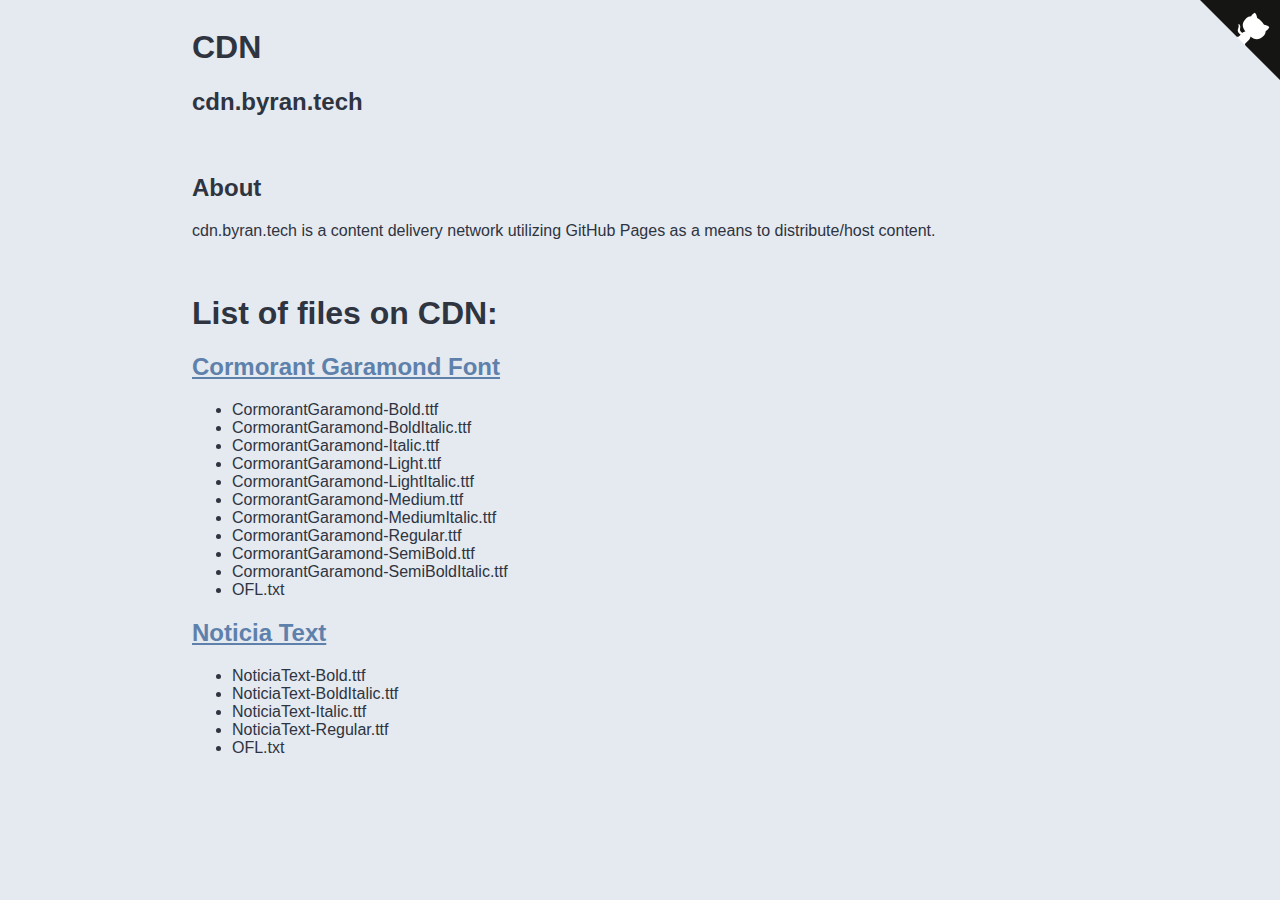
<file: index.html>
<html lang="en">

<head>
    <meta charset="UTF-8">
    <meta http-equiv="X-UA-Compatible" content="IE=edge">
    <meta name="viewport" content="width=device-width, initial-scale=1.0">
    <link href="https://fonts.googleapis.com/icon?family=Material+Icons" rel="stylesheet">
    <link rel="stylesheet" href="style.css">
    <meta name="theme-color" content="#2e3440">
    <title>CDN | cdn.byran.tech</title>

    <meta property="og:title" content="cdn.byran.tech | A simple CDN" />
    <meta property="og:type" content="website" />
    <meta property="og:url" content="https://cdn.byran.tech" />
    <meta property="og:description"
        content="Simple CDN with a beautiful user interface (for no reason), run by www.byran.tech." />
</head>

<body onload="onLoadFunc()">
    <!-- From: https://github.com/tholman/github-corners -->
    <div>
        <a href="https://github.com/Hello9999901/cdn" class="github-corner"><svg width="80" height="80"
                viewBox="0 0 250 250" style="fill:#151513; color:#fff; position: absolute; top: 0; border: 0; right: 0;"
                aria-hidden="true">
                <path d="M0,0 L115,115 L130,115 L142,142 L250,250 L250,0 Z"></path>
                <path
                    d="M128.3,109.0 C113.8,99.7 119.0,89.6 119.0,89.6 C122.0,82.7 120.5,78.6 120.5,78.6 C119.2,72.0 123.4,76.3 123.4,76.3 C127.3,80.9 125.5,87.3 125.5,87.3 C122.9,97.6 130.6,101.9 134.4,103.2"
                    fill="currentColor" style="transform-origin: 130px 106px;" class="octo-arm"></path>
                <path
                    d="M115.0,115.0 C114.9,115.1 118.7,116.5 119.8,115.4 L133.7,101.6 C136.9,99.2 139.9,98.4 142.2,98.6 C133.8,88.0 127.5,74.4 143.8,58.0 C148.5,53.4 154.0,51.2 159.7,51.0 C160.3,49.4 163.2,43.6 171.4,40.1 C171.4,40.1 176.1,42.5 178.8,56.2 C183.1,58.6 187.2,61.8 190.9,65.4 C194.5,69.0 197.7,73.2 200.1,77.6 C213.8,80.2 216.3,84.9 216.3,84.9 C212.7,93.1 206.9,96.0 205.4,96.6 C205.1,102.4 203.0,107.8 198.3,112.5 C181.9,128.9 168.3,122.5 157.7,114.1 C157.9,116.9 156.7,120.9 152.7,124.9 L141.0,136.5 C139.8,137.7 141.6,141.9 141.8,141.8 Z"
                    fill="currentColor" class="octo-body"></path>
            </svg></a>
    </div>
    <div class="themeToggle material-icons" id="themeToggle" onclick="toggleTheme()"></div>
    <div class="wrapper">
        <h1>CDN</h1>
        <h2>cdn.byran.tech</h2>
        <br>
        <h2>About</h2>
        <p>cdn.byran.tech is a content delivery network utilizing
            GitHub Pages as a means to distribute/host content.
        </p>
        <br>
        <h1> List of files on CDN:</h1>
        <h2><a href="./cdn/Cormorant_Garamond/">Cormorant Garamond Font</a></h2>
        <ul>
            <li>CormorantGaramond-Bold.ttf</li>
            <li>CormorantGaramond-BoldItalic.ttf</li>
            <li>CormorantGaramond-Italic.ttf</li>
            <li>CormorantGaramond-Light.ttf</li>
            <li>CormorantGaramond-LightItalic.ttf</li>
            <li>CormorantGaramond-Medium.ttf</li>
            <li>CormorantGaramond-MediumItalic.ttf</li>
            <li>CormorantGaramond-Regular.ttf</li>
            <li>CormorantGaramond-SemiBold.ttf</li>
            <li>CormorantGaramond-SemiBoldItalic.ttf</li>
            <li>OFL.txt</li>
        </ul>
        <h2><a href="./cdn/Noticia_Text/">Noticia Text</a></h2>
        <ul>
            <li>NoticiaText-Bold.ttf</li>
            <li>NoticiaText-BoldItalic.ttf</li>
            <li>NoticiaText-Italic.ttf</li>
            <li>NoticiaText-Regular.ttf</li>
            <li>OFL.txt</li>
        </ul>
    </div>

    <!-- Script to alter cdn website theme based on os preference and a dark/light toggle with icons -->
    <script>
        // the script assumes that the user has dark mode, and adapts to light mode based on
        // os if they want to look at the sun
        var isDark = new Boolean(true);

        // checks whether dark mode is enabled
        function isDarkModeEnabled() {
            const prefersDark = window.matchMedia && window.matchMedia('(prefers-color-scheme: dark)').matches
            if (prefersDark == true) {
                return true
            } else {
                return false
            }
        }

        function onLoadFunc() {
            document.getElementById('themeToggle').innerHTML = "dark_mode"
            // sees whether os prefers dark or light mode
            if (isDarkModeEnabled()) {
                isDark = true;
            } else {
                isDark = false;
                document.getElementById('themeToggle').innerHTML = "light_mode"
            }
        }

        function toggleTheme() {
            isDark = !isDark // inverts the boolean because its the opposite now the
            // user selects the opposite
            console.log(isDark)
            if (isDark) {
                // it will change the icon and the variables to match user preferred theme
                document.getElementById('themeToggle').innerHTML = "dark_mode"
                document.querySelector('meta[name="theme-color"]').setAttribute("content", "#2e3440");
                document.querySelector(':root').style.setProperty('--bg', 'var(--dark-bg)');
                document.querySelector(':root').style.setProperty('--text', 'var(--dark-text)');
                document.querySelector(':root').style.setProperty('--link', 'var(--dark-link)');
            } else {
                // same here, but with light mode
                document.getElementById('themeToggle').innerHTML = "light_mode"
                document.querySelector('meta[name="theme-color"]').setAttribute("content", "#e5e9f0");
                document.querySelector(':root').style.setProperty('--bg', 'var(--light-bg)');
                document.querySelector(':root').style.setProperty('--text', 'var(--light-text)');
                document.querySelector(':root').style.setProperty('--link', 'var(--light-link)');
            }
        }
    </script>
</body>

</html>
</file>
<file: style.css>
:root {
    --nord0: #2e3440;
    --nord1: #3b4252;
    --nord2: #434c5e;
    --nord3: #4c566a;
    --nord4: #dee3ed;
    --nord5: #e5e9f0;
    --nord6: #eceff4;
    --nord7: #8fbcbb;
    --nord8: #88c0d0;
    --nord9: #81a1c1;
    --nord10: #5e81ac;
    --nord11: #bf616a;
    --nord12: #d08770;
    --nord13: #ebcb8b;
    --nord14: #a3be8c;
    --nord15: #b48ead;

    --dark-text: var(--nord5);
    --dark-link: var(--nord8);
    --dark-bg: var(--nord0);

    --light-text: var(--nord0);
    --light-link: var(--nord10);
    --light-bg: var(--nord5);

    --text: var(--nord5);
    --link: var(--nord8);
    --bg: var(--nord0);
}

@media (prefers-color-scheme: dark) {
    :root {
        --text: var(--nord5);
        --link: var(--nord8);
        --bg: var(--nord0);
    }
}

@media (prefers-color-scheme: light) {
    :root {
        --text: var(--nord0);
        --link: var(--nord10);
        --bg: var(--nord5);
    }
}

body {
    display: flex;
    justify-content: center;

    background: var(--bg);
    font-family: -apple-system, BlinkMacSystemFont, "Segoe UI", Roboto, Helvetica, Arial, sans-serif, "Apple Color Emoji", "Segoe UI Emoji", "Segoe UI Symbol";
    color: var(--text);

    transition: 1s;
}

a {
    color: var(--link);
}

.wrapper {
    min-width: 70vw;
    max-width: 100vw;
}

.themeToggle {
    font-size: 40px;
    position: absolute;
    bottom: 0;
    right: 0;
    padding: 15px;
    cursor: pointer;
}

/* Github Banner */
.github-corner:hover .octo-arm {
    animation: octocat-wave 560ms ease-in-out
}

@keyframes octocat-wave {

    0%,
    100% {
        transform: rotate(0)
    }

    20%,
    60% {
        transform: rotate(-25deg)
    }

    40%,
    80% {
        transform: rotate(10deg)
    }
}

@media (max-width:500px) {
    .github-corner:hover .octo-arm {
        animation: none
    }

    .github-corner .octo-arm {
        animation: octocat-wave 560ms ease-in-out
    }
}
</file>
